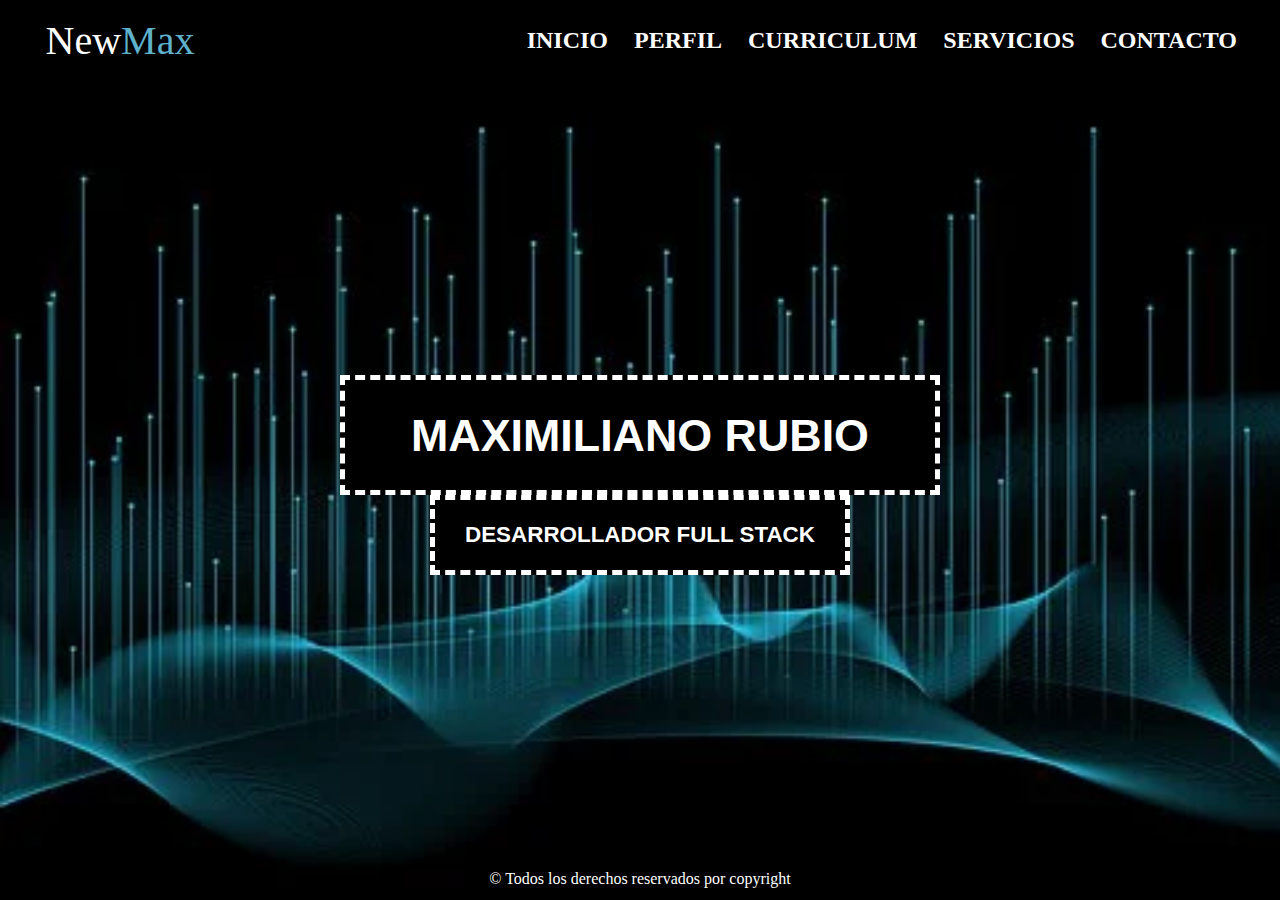
<file: index.html>
<!DOCTYPE html>
<html lang="es">
<head>
    <meta charset="UTF-8">
    <meta http-equiv="X-UA-Compatible" content="IE=edge">
    <meta name="viewport" content="width=device-width, initial-scale=1.0">
    <link rel="stylesheet" href="estilos.css">
    <title>Portafolio</title>
</head>
<body class="bodyInicio">
    <header class="headerInicio">
        <div><span>New</span>Max</div>
        <nav>
            <ul>
                <li><a href="index.html">INICIO</a></li>
                <li><a href="pages/perfil.html">PERFIL</a></li>
                <li><a href="pages/curriculum.html">CURRICULUM</a></li>
                <li><a href="pages/servicios.html">SERVICIOS</a></li>
                <li><a href="pages/contacto.html">CONTACTO</a></li>
            </ul>
        </nav>
    </header>
    <main>
        <div class="titulo">
            <h1 class="titulo1">MAXIMILIANO RUBIO</h1>
            <h3 class="titulo2">DESARROLLADOR FULL STACK</h3>
        </div>
    </main>
    <footer class="footerInicio">
        <p>© Todos los derechos reservados por copyright</p>
    </footer>
</body>
</html>
</file>
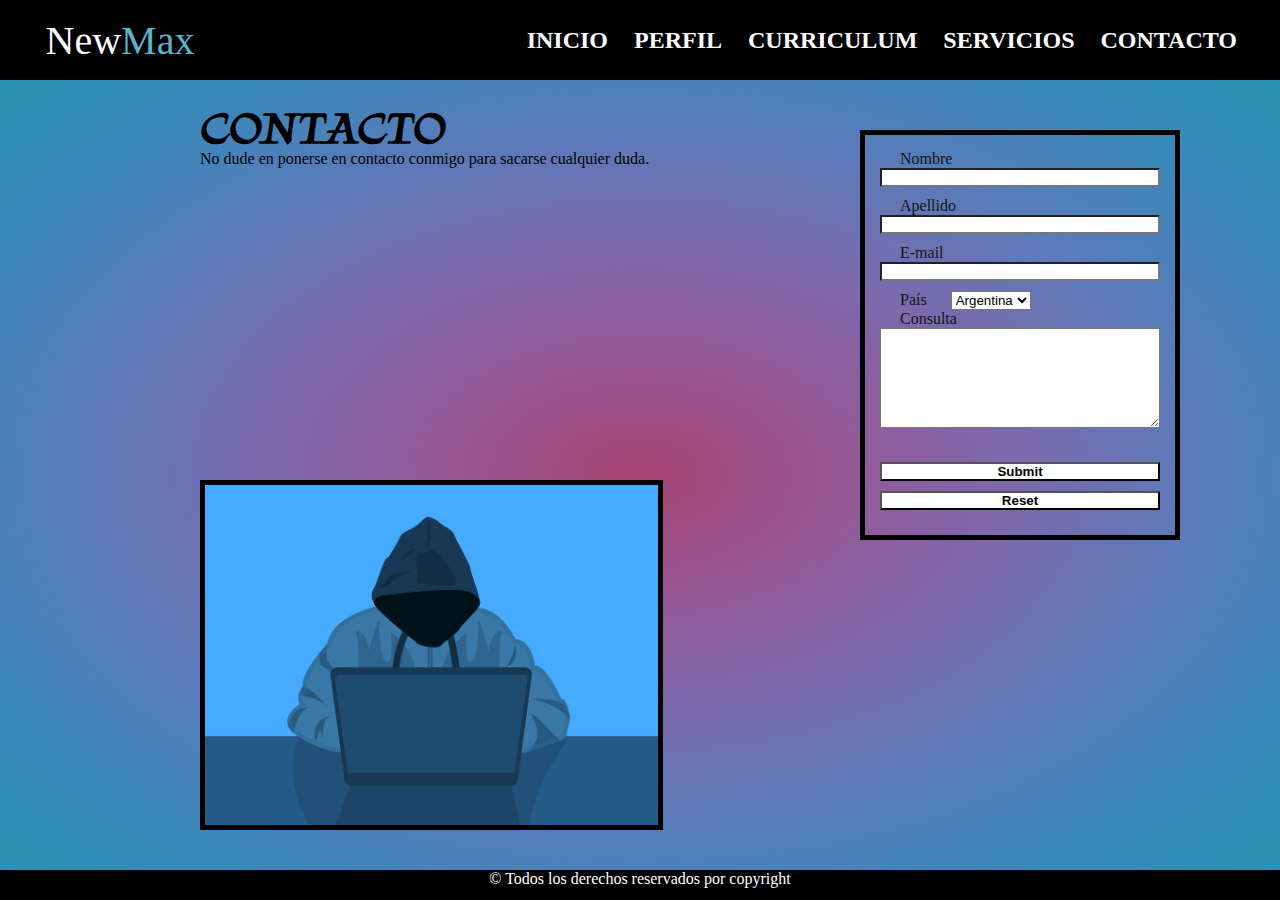
<file: pages/contacto.html>
<!DOCTYPE html>
<html lang="es">
<head>
    <meta charset="UTF-8">
    <meta http-equiv="X-UA-Compatible" content="IE=edge">
    <meta name="viewport" content="width=device-width, initial-scale=1.0">
    <link rel="stylesheet" href="https://cdnjs.cloudflare.com/ajax/libs/font-awesome/6.1.1/css/all.min.css" integrity="sha512-KfkfwYDsLkIlwQp6LFnl8zNdLGxu9YAA1QvwINks4PhcElQSvqcyVLLD9aMhXd13uQjoXtEKNosOWaZqXgel0g==" crossorigin="anonymous" referrerpolicy="no-referrer"/>
    <link rel="stylesheet" href="../estilos.css">
    <title>Contacto</title>
</head>
<body>
    <header>
        <div><span>New</span>Max</div>
        <nav>
            <ul>
                <li><a href="../index.html">INICIO</a></li>
                <li><a href="perfil.html">PERFIL</a></li>
                <li><a href="curriculum.html">CURRICULUM</a></li>
                <li><a href="servicios.html">SERVICIOS</a></li>
                <li><a href="contacto.html">CONTACTO</a></li>
            </ul>
        </nav>
    </header>
    <section>
        <div class="iconoContacto">
            <i class="fa-solid fa-envelope"></i>
        </div>
        <h2 class="tituloContacto">CONTACTO</h2>
        <p class="textoContacto">No dude en ponerse en contacto conmigo para sacarse cualquier duda. </p>
        <img src="../imagenes/hacker-5471975_960_720.webp" alt="contacto" class="imgContacto">
        <article>
            <form action="">
                <label for="">Nombre</label>
                <input type="text" required><br>
                <label for="">Apellido</label>
                <input type="text" required><br>
                <label for="">E-mail</label>
                <input type="mail" required><br>
                <label for="">País</label>
                <select name="">
                    <option>Argentina</option>
                    <option>Otro</option>
                </select><br>
                <label for="">Consulta</label><br>
                <textarea name="" id="" cols="30" rows="10" required></textarea><br>
                <input type="submit">
                <input type="reset"><br>
            </form>
        </article>
    </section>
    <footer class="footerSec">
        <p>© Todos los derechos reservados por copyright</p>
    </footer>
</body>
</html>
</file>
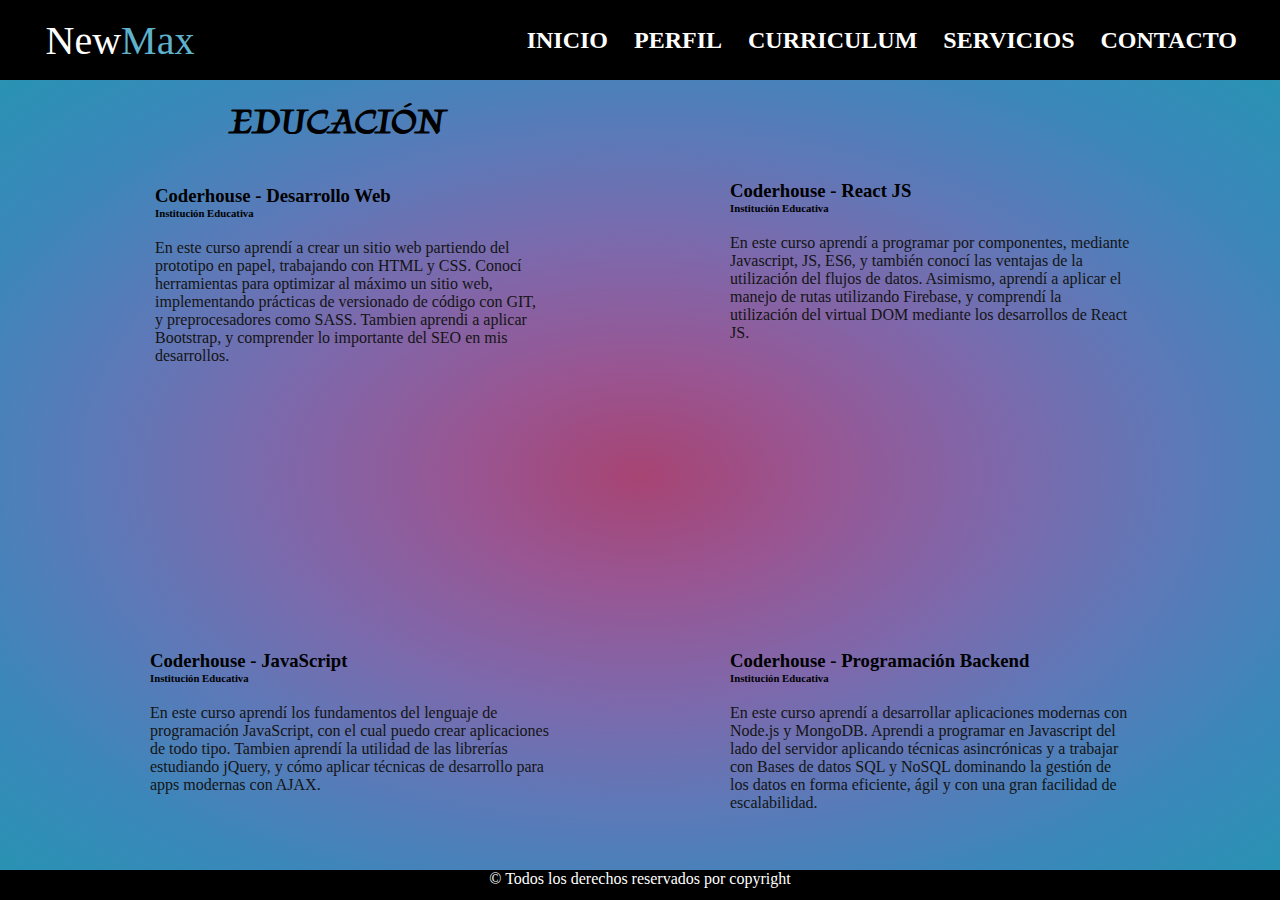
<file: pages/curriculum.html>
<!DOCTYPE html>
<html lang="es">
<head>
    <meta charset="UTF-8">
    <meta http-equiv="X-UA-Compatible" content="IE=edge">
    <meta name="viewport" content="width=device-width, initial-scale=1.0">
    <link rel="stylesheet" href="https://cdnjs.cloudflare.com/ajax/libs/font-awesome/6.1.1/css/all.min.css" integrity="sha512-KfkfwYDsLkIlwQp6LFnl8zNdLGxu9YAA1QvwINks4PhcElQSvqcyVLLD9aMhXd13uQjoXtEKNosOWaZqXgel0g==" crossorigin="anonymous" referrerpolicy="no-referrer"/>
    <link rel="stylesheet" href="../estilos.css">
    <title>Curriculum</title>
</head>
<body>
    <header>
        <div><span>New</span>Max</div>
        <nav>
            <ul>
                <li><a href="../index.html">INICIO</a></li>
                <li><a href="perfil.html">PERFIL</a></li>
                <li><a href="curriculum.html">CURRICULUM</a></li>
                <li><a href="servicios.html">SERVICIOS</a></li>
                <li><a href="contacto.html">CONTACTO</a></li>
            </ul>
        </nav>
    </header>
    <section>
        <h2 class="tituloCurriculum"><i class="fa-solid fa-building-columns"></i> <span>EDUCACIÓN</span></h2>
        <div class="iconoCurriculum1">
            <i class="fa-solid fa-book-bookmark"></i>
        </div>
        <article class="textoCurriculum1">
            <h3>Coderhouse - Desarrollo Web</h3>
            <h6>Institución Educativa</h6>
            <p>En este curso aprendí a crear un sitio web partiendo del prototipo en papel, trabajando con HTML y CSS. Conocí herramientas para optimizar al máximo un sitio web, implementando prácticas de versionado de código con GIT, y preprocesadores como SASS. Tambien aprendi a aplicar Bootstrap, y comprender lo importante del SEO en mis desarrollos. </p>
        </article>
        <div class="iconoCurriculum2">
            <i class="fa-solid fa-book-bookmark"></i>
        </div>
        <article class="textoCurriculum2">
            <h3>Coderhouse - JavaScript</h3>
            <h6>Institución Educativa</h6>
            <p>En este curso aprendí los fundamentos del lenguaje de programación JavaScript, con el cual puedo crear aplicaciones de todo tipo. Tambien aprendí la utilidad de las librerías estudiando jQuery, y cómo aplicar técnicas de desarrollo para apps modernas con AJAX.</p>
        </article>
        <div class="iconoCurriculum3">
            <i class="fa-solid fa-book-bookmark"></i>
        </div>
        <article class="textoCurriculum3">
            <h3>Coderhouse - React JS</h3>
            <h6>Institución Educativa</h6>
            <p>En este curso aprendí a programar por componentes, mediante Javascript, JS, ES6, y también conocí las ventajas de la utilización del flujos de datos. Asimismo, aprendí a aplicar el manejo de rutas utilizando Firebase, y comprendí la utilización del virtual DOM mediante los desarrollos de React JS.</p>
        </article>
        <div class="iconoCurriculum4">
            <i class="fa-solid fa-book-bookmark"></i>
        </div>
        <article class="textoCurriculum4">
            <h3>Coderhouse - Programación Backend</h3>
            <h6>Institución Educativa</h6>
            <p>En este curso aprendí a desarrollar aplicaciones modernas con Node.js y MongoDB. Aprendi a programar en Javascript del lado del servidor aplicando técnicas asincrónicas y a trabajar con Bases de datos SQL y NoSQL dominando la gestión de los datos en forma eficiente, ágil y con una gran facilidad de escalabilidad.</p>
        </article>
    </section>
    <footer class="footerSec">
        <p>© Todos los derechos reservados por copyright</p>
    </footer>
</body>
</html>
</file>
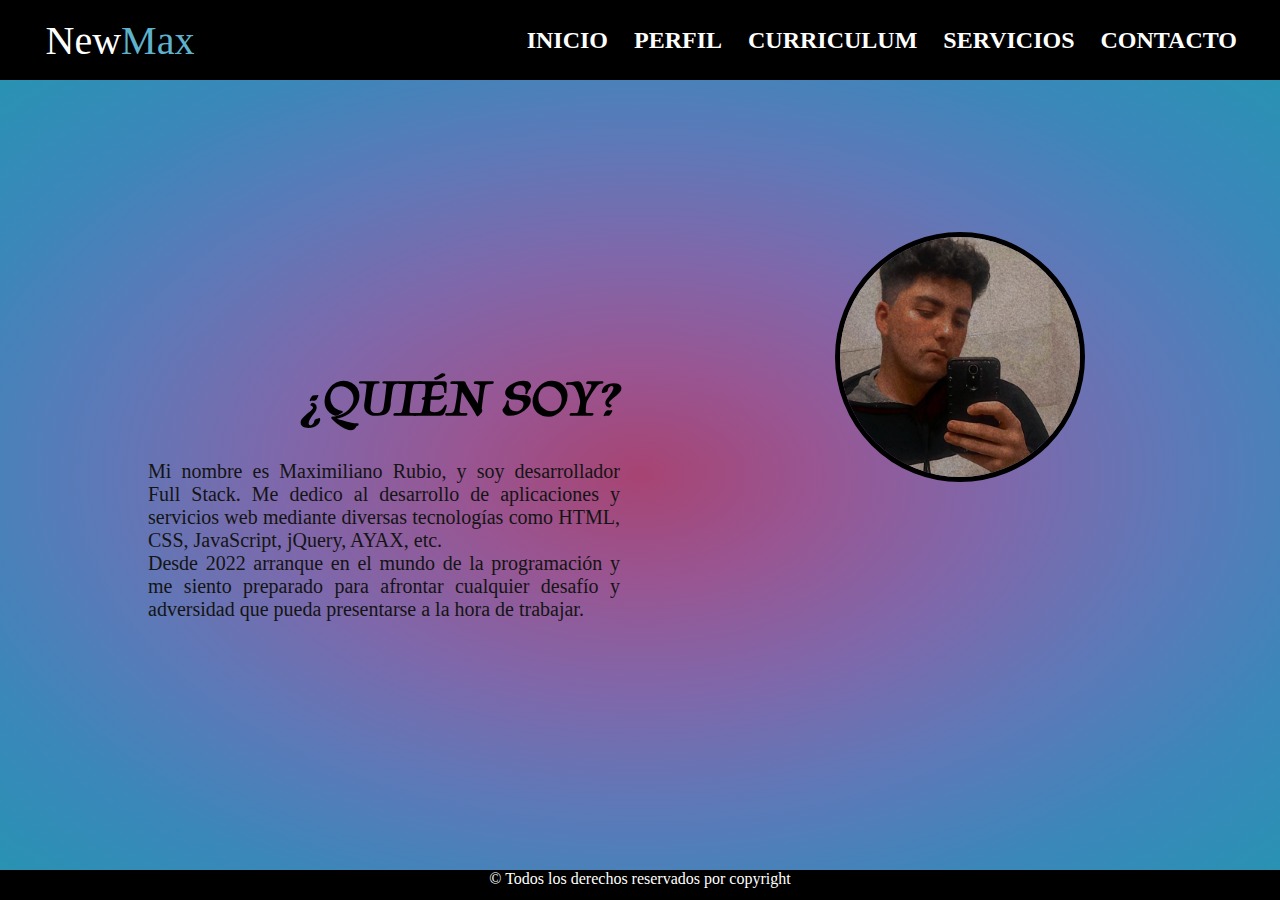
<file: pages/perfil.html>
<!DOCTYPE html>
<html lang="es">
<head>
    <meta charset="UTF-8">
    <meta http-equiv="X-UA-Compatible" content="IE=edge">
    <meta name="viewport" content="width=device-width, initial-scale=1.0">
    <link rel="stylesheet" href="https://cdnjs.cloudflare.com/ajax/libs/font-awesome/6.1.1/css/all.min.css" integrity="sha512-KfkfwYDsLkIlwQp6LFnl8zNdLGxu9YAA1QvwINks4PhcElQSvqcyVLLD9aMhXd13uQjoXtEKNosOWaZqXgel0g==" crossorigin="anonymous" referrerpolicy="no-referrer"/>
    <link rel="stylesheet" href="../estilos.css">
    <title>Perfil</title>
</head>
<body>
    <header>
        <div><span>New</span>Max</div>
        <nav>
            <ul>
                <li><a href="../index.html">INICIO</a></li>
                <li><a href="perfil.html">PERFIL</a></li>
                <li><a href="curriculum.html">CURRICULUM</a></li>
                <li><a href="servicios.html">SERVICIOS</a></li>
                <li><a href="contacto.html">CONTACTO</a></li>
            </ul>
        </nav>
    </header>
    <section class="sectionPerfil">
        <div class="iconoPerfil">
            <i class="fa-solid fa-user"></i>
        </div>
        <div class="contFoto">
            <img class="fotoPerfil" src="../imagenes/WhatsApp Image 2022-05-01 at 8.38.32 PM.jpeg" alt="perfil">
        </div>
        <div class="textoPerfil">
            <h2 class="textoPerfil1">¿QUIÉN SOY?</h2>
            <p class="textoPerfil2">Mi nombre es Maximiliano Rubio, y soy desarrollador Full Stack. Me dedico al desarrollo de aplicaciones y servicios web mediante diversas tecnologías como HTML, CSS, JavaScript, jQuery, AYAX, etc.</p>
            <p class="textoPerfil2">Desde 2022 arranque en el mundo de la programación y me siento preparado para afrontar cualquier desafío y adversidad que pueda presentarse a la hora de trabajar.</p>
        </div>
        <div class="iconosPerfil">
            <a href=""><i class="fa-brands fa-instagram"></i></a>
            <a href=""><i class="fa-brands fa-facebook"></i></a>
            <a href=""><i class="fa-brands fa-twitter"></i></a>
            <a href=""><i class="fa-brands fa-whatsapp"></i></a>
            <a href=""><i class="fa-brands fa-linkedin-in"></i></a>
        </div>
    </section>
    <footer class="footerSec">
        <p>© Todos los derechos reservados por copyright</p>
    </footer>
</body>
</html>
</file>
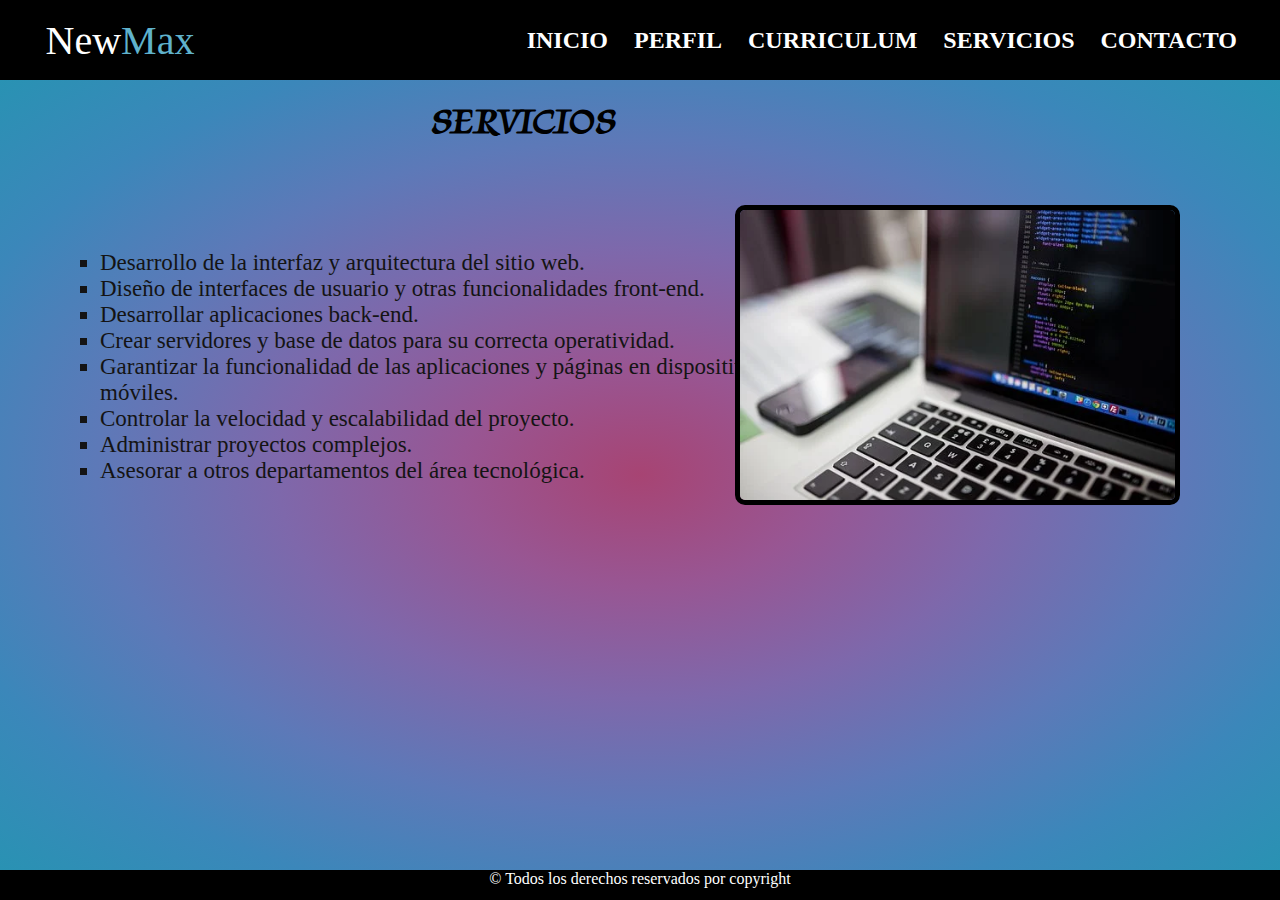
<file: pages/servicios.html>
<!DOCTYPE html>
<html lang="es">
<head>
    <meta charset="UTF-8">
    <meta http-equiv="X-UA-Compatible" content="IE=edge">
    <meta name="viewport" content="width=device-width, initial-scale=1.0">
    <link rel="stylesheet" href="https://cdnjs.cloudflare.com/ajax/libs/font-awesome/6.1.1/css/all.min.css" integrity="sha512-KfkfwYDsLkIlwQp6LFnl8zNdLGxu9YAA1QvwINks4PhcElQSvqcyVLLD9aMhXd13uQjoXtEKNosOWaZqXgel0g==" crossorigin="anonymous" referrerpolicy="no-referrer"/>
    <link rel="stylesheet" href="../estilos.css">
    <title>Servicios</title>
</head>
<body>
    <header>
        <div><span>New</span>Max</div>
        <nav>
            <ul>
                <li><a href="../index.html">INICIO</a></li>
                <li><a href="perfil.html">PERFIL</a></li>
                <li><a href="curriculum.html">CURRICULUM</a></li>
                <li><a href="servicios.html">SERVICIOS</a></li>
                <li><a href="contacto.html">CONTACTO</a></li>
            </ul>
        </nav>
    </header>
    <section>
        <h2 class="tituloServicios">SERVICIOS</h2>
        <div class="iconoServicios">
            <i class="fa-solid fa-pencil"></i>
        </div>
        <div class="listaServicios">
            <ul>
                <li>Desarrollo de la interfaz y arquitectura del sitio web.</li>
                <li>Diseño de interfaces de usuario y otras funcionalidades front-end.</li>
                <li>Desarrollar aplicaciones back-end.</li>
                <li>Crear servidores y base de datos para su correcta operatividad.</li>
                <li>Garantizar la funcionalidad de las aplicaciones y páginas en dispositivos móviles.</li>
                <li>Controlar la velocidad y escalabilidad del proyecto.</li>
                <li>Administrar proyectos complejos.</li>
                <li>Asesorar a otros departamentos del área tecnológica.</li>
            </ul>
        </div>
        <img class="imgServicios" src="../imagenes/laptop-2620118__340.webp" alt="laptop">
    </section>
    <footer class="footerSec">
        <p>© Todos los derechos reservados por copyright</p>
    </footer>
</body>
</html>
</file>
<file: estilos.css>
@import url('https://fonts.googleapis.com/css2?family=Tapestry&display=swap');
*{
    padding: 0;
    margin: 0;
    box-sizing: border-box;
}
.bodyInicio{
    height: 100vh;
    background-image: url(imagenes/particles-7104407__340.webp);
    background-repeat: no-repeat;
    background-size: cover;
    background-position-y: center;
}
header{
    background-color: black;
    height: 80px;
    width: 100%;
    display: grid;
    grid-template-columns: repeat(4, 1fr);
    color: white;
}
.headerInicio{
    background: none;
    height: 80px;
    width: 100%;
    display: grid;
    grid-template-columns: repeat(4, 1fr);
    color: white;
}
header div{
    grid-column: 1/2;
    font-size: 40px;
    color: rgb(95, 178, 204);
    display: flex;
    justify-content: center;
    align-items: center;
}
header div span{
    color: white;
}
nav{
    height: 80px;
    width: 800px;
    grid-column: 3/5;
    display: flex;
    justify-content: flex-end;
    align-items: center;
    padding-right: 30px;
}
nav ul{
    display: flex;
    list-style: none;
}
nav a{
    color: white;
    font-size: 150%;
    font-weight: 900;
    text-decoration: none;
    padding: 0px 13px;
    transition: font-size 0.5s;
}
nav a:hover{
    font-size: 175%;
    color: rgb(41, 146, 179);
}
main{
    height: calc(100vh - 110px);
    width: 100%;
    display: flex;
    align-items: center;
}
.titulo{
    height: 250px;
    width: 100%;
    display: flex;
    flex-direction: column;
    align-items: center;
    justify-content: center;
    color: white;
    font-weight: 900;
    font-family: Verdana, Geneva, Tahoma, sans-serif;
    text-align: center;
}
.titulo1{
    height: 120px;
    width: 600px;
    background-color: black;
    border: 5px solid white;
    border-style: dashed;
    display: flex;
    justify-content: center;
    align-items: center;
    font-size: 280%;
}
.titulo2{
    height: 80px;
    width: 420px;
    background-color: black;
    border: 5px solid white;
    border-style: dashed;
    display: flex;
    justify-content: center;
    align-items: center;
    font-size: 140%;
}
.footerInicio{
    height: 30px;
    width: 100%;
    background: none;
    color: white;
    display: flex;
    justify-content: center;
    align-items: flex-start;
    font-size: 100%;
}
footer{
    height: 30px;
    width: 100%;
    background: black;
    color: white;
    display: flex;
    justify-content: center;
    align-items: flex-start;
    font-size: 100%;
}
section{
    height: calc( 100vh - 110px);
    width: 100%;
    background-image: radial-gradient(#A74473, #985693, #7E68AB, #5D79B8, #3B87BA, #2992B3);
}
.sectionPerfil{
    height: calc( 100vh - 110px);
    width: 100%;
    display: grid;
    grid-template-columns: 1fr 1fr;
    grid-template-rows: 1fr 1fr;
}
.contFoto{
    height: 140%;
    display: flex;
    justify-content: center;
    align-items: center;
}
.fotoPerfil{
    height: 250px;
    width: 250px;
    border-radius: 180px;
    border: 5px solid black;
}
.iconoPerfil{
    width: 500px;
    height: 200px;
    font-size: 70px;
    display: flex;
    justify-content: center;
    align-items: flex-end;
}
.textoPerfil{
    height: 300px;
    margin-top: -20%;
    margin-left: 20%;
    font-size: 20px;
    padding: 20px;
}
.textoPerfil1{
    font-size: 50px;
    font-family: 'Tapestry', cursive;
    color: black;
    text-align: right;
    margin-bottom: 30px;
}
.textoPerfil2{
    color: rgb(20, 20, 20);
    text-align: justify;
    font-weight: 500;
}
.iconosPerfil{
    width: 400px;
    display: flex;
    margin: auto;
    justify-content: space-evenly;
    align-items: flex-start;
    margin-top: 15%;
    font-size: 30px;
}
div a{
    color: black;
}
.tituloCurriculum{
    width: 350px;
    height: 50px;
    font-size: 35px;
    font-family: 'Tapestry', cursive;
    color: black;
    position: absolute;
    left: 200px;
    top: 100px;
}
.tituloCurriculum span{
    color: black;
    padding-left: 30px;
}
.textoCurriculum1{
    width: 400px;
    height: 150px;
    position: absolute;
    top: 180px;
    left: 150px;
    padding: 5px;
}
.textoCurriculum1 p{
    color: rgb(20, 20, 20);
    font-weight: 500;
    padding-top: 20px;
}
.textoCurriculum2{
    width: 400px;
    height: 150px;
    position: absolute;
    left: 150px;
    bottom: 100px;
}
.textoCurriculum2 p{
    color: rgb(20, 20, 20);
    font-weight: 500;
    padding-top: 20px;
}
.textoCurriculum3{
    width: 400px;
    height: 150px;
    position: absolute;
    top: 180px;
    right: 150px;
}
.textoCurriculum3 p{
    color: rgb(20, 20, 20);
    font-weight: 500;
    padding-top: 20px;
}
.textoCurriculum4{
    width: 400px;
    height: 150px;
    position: absolute;
    bottom: 100px;
    right: 150px;
}
.textoCurriculum4 p{
    color: rgb(20, 20, 20);
    font-weight: 500;
    padding-top: 20px;
}
.iconoCurriculum1{
    font-size: 60px;
    color: black;
    position: absolute;
    top: 230px;
    left: 50px;
}
.iconoCurriculum2{
    font-size: 60px;
    color: black;
    position: absolute;
    bottom: 140px;
    left: 50px;
}
.iconoCurriculum3{
    font-size: 60px;
    color: black;
    position: absolute;
    top: 230px;
    right: 600px;
}
.iconoCurriculum4{
    font-size: 60px;
    color: black;
    position: absolute;
    bottom: 140px;
    right: 600px;
}
.tituloServicios{
    width: 350px;
    height: 50px;
    font-size: 35px;
    font-family: 'Tapestry', cursive;
    color: black;
    position: absolute;
    right: 500px;
    top: 100px;
}
.iconoServicios{
    color: black;
    font-size: 60px;
    position: absolute;
    top: 120px;
    left: 250px;
}
.listaServicios{
    width: 700px;
    height: 300px;
    position: absolute;
    left: 100px;
    top: 250px;
    font-size: 23px;
    color: rgb(20, 20, 20);
    font-weight: 500;
}
.listaServicios ul{
    list-style: square;
}
.imgServicios{
    position: absolute;
    height: 300px;
    right: 100px;
    top: 205px;
    border: 5px solid black;
    border-radius: 10px;
}
form{
    border: 5px solid black;
    width: 320px;
    height: 410px;
    padding: 15px;
    color: rgb(20, 20, 20);
    position: absolute;
    top: 130px;
    right: 100px;
}
form label{
    padding: 20px;
}
form input{
    margin-bottom: 10px;
    width: 280px;
    background-color: white;
    font-weight: 700;
}
form textarea{
    width: 280px;
    height: 100px;
    margin-bottom: 30px;
    background-color: white;
    font-weight: 700;
}
.iconoContacto{
    font-size: 80px;
    position: absolute;
    left: 820px;
    top: 120px;
    color: black;
}
.tituloContacto{
    width: 350px;
    height: 50px;
    font-size: 45px;
    font-family: 'Tapestry', cursive;
    color: black;
    position: absolute;
    left: 200px;
    top: 100px;
}
.textoContacto{
    position: absolute;
    top: 150px;
    left: 200px;
}
.imgContacto{
    height: 350px;
    position: absolute;
    bottom: 70px;
    left: 200px;
    border: 5px solid black;
}
</file>
